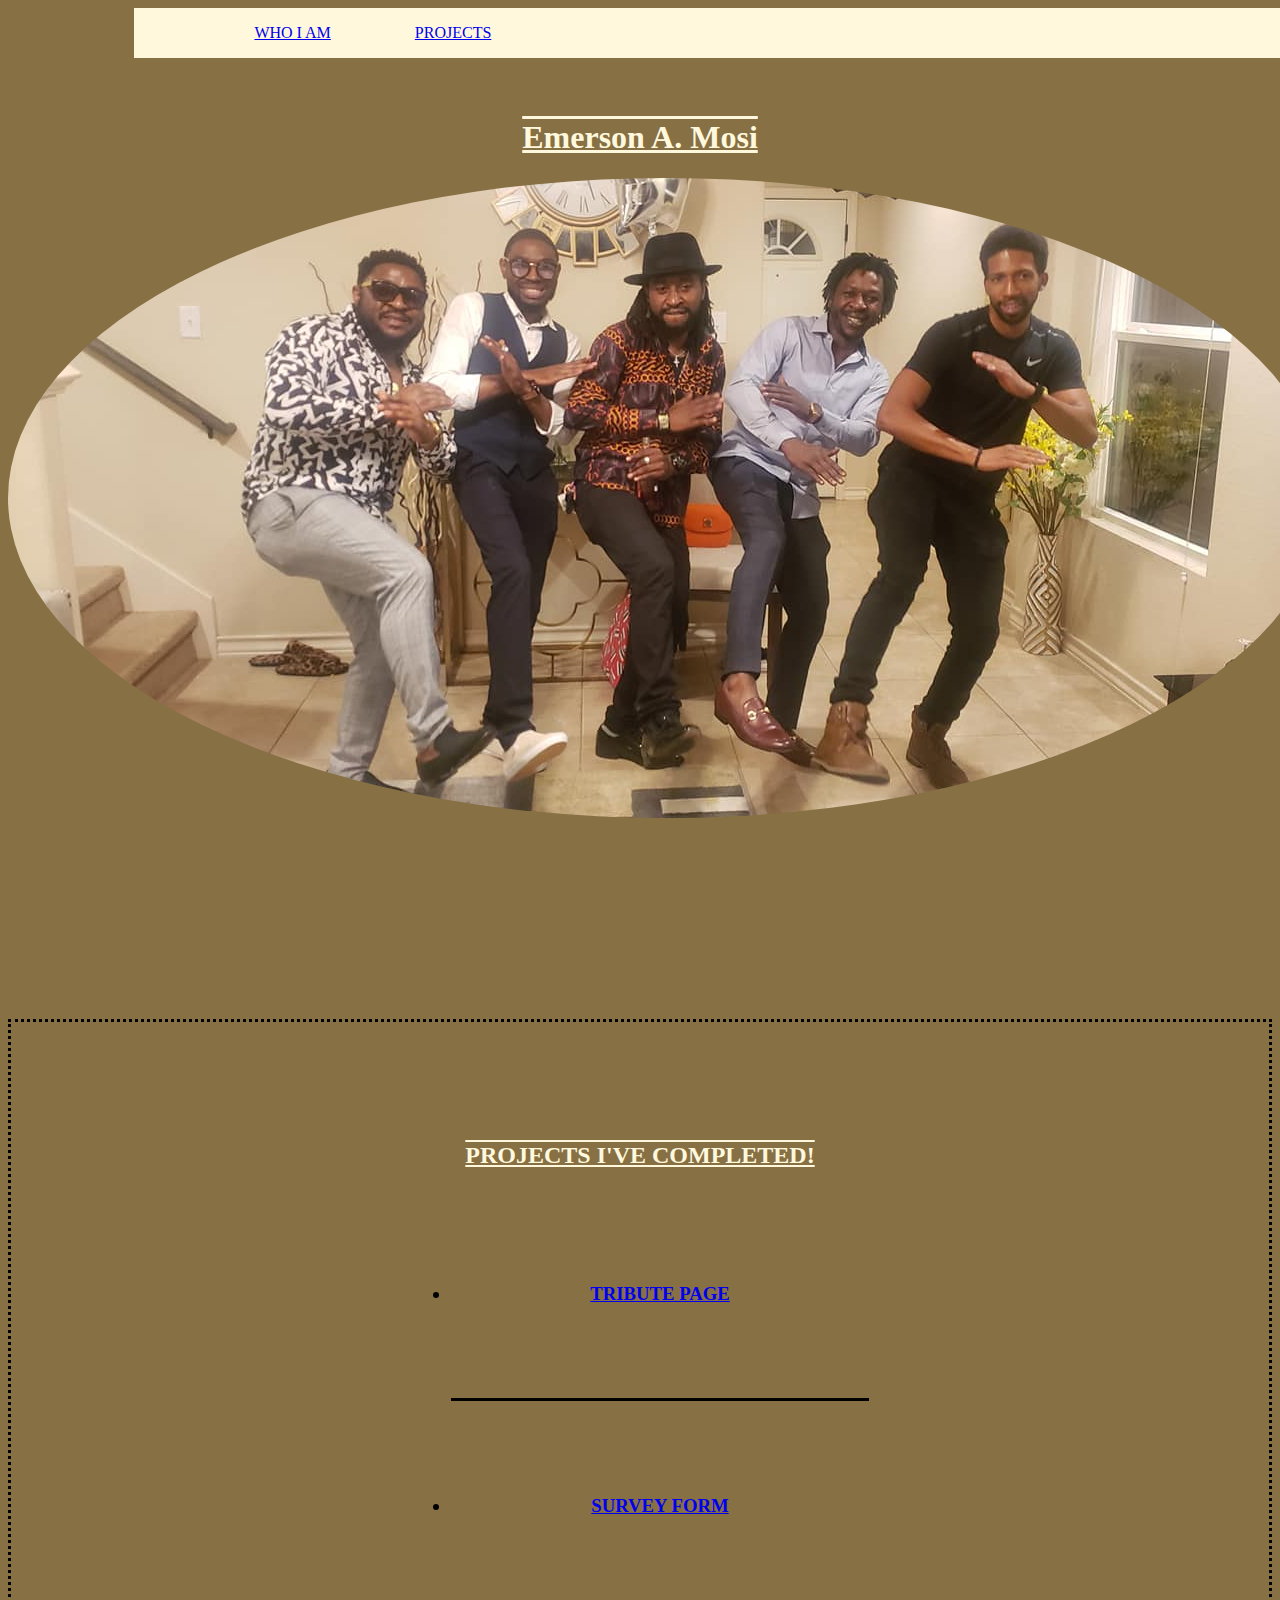
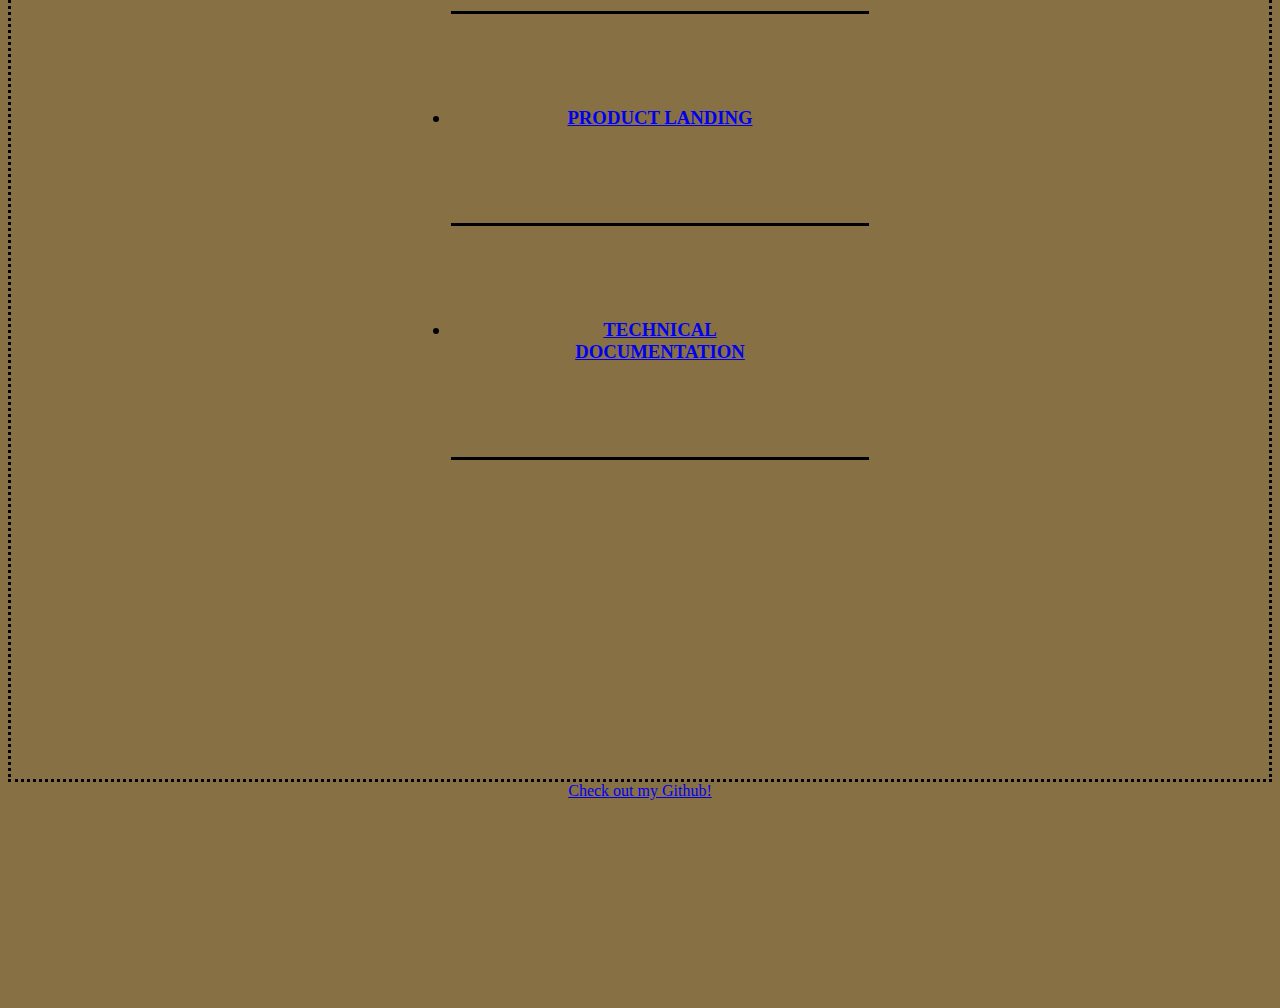
<file: Projects/ResponsiveWebDesign/PersonalPorfolio.html>
<!DOCTYPE html>
<html>
    <link rel="stylesheet" href="PersonalPf.css">
    <head> 
            <meta name="viewport" content="width=device-width, initial-scale=1.0">
    </head>
<body>
 <header>
        <div class="container">
        <nav id="navbar">
            <ul class="nav-list">
                <li>
                    <a href="#welcome-section">Who I am</a>
                </li>
                <li>
                    <a href="#projects">Projects</a>
                </li>
            
            </ul> 
        </nav>
    </div>
 </header>
 
     <div class="welcome">
        <main >
        <section id="welcome-section">
         
            <h1>Emerson A. Mosi</h1>

            <img src="personalpf.jpg" class="blackpanther">

        </section>
    </div>
      <section id="projects">
        <div class="project-tile">
          <h2>Projects I've Completed!</h2>
          <ul>
            <h3>
              <li><a href="https://emosison.github.io/WebDevClass/Projects/ResponsiveWebDesign/TributePage.html" target="_blank">Tribute Page</a></li>
              
             

            <li><a href="https://emosison.github.io/WebDevClass/Projects/ResponsiveWebDesign/SurveyForm.html" target="_blank">Survey Form
              </a></li>
    

            <li><a href="https://emosison.github.io/WebDevClass/Projects/ResponsiveWebDesign/ProductLandingPage.html" target="_blank">Product Landing
              </a></li>

            <li><a href="https://emosison.github.io/WebDevClass/Projects/ResponsiveWebDesign/TechnicalDoc.html" target="_blank"> Technical Documentation
              </a></li>
            </h3>
        </ul>

            </main>
          </div>

        <div class="github">

          <a href=" https://emosison.github.io/WebDevClass/
          " target="_blank" id="profile-link">Check out my Github!</a>

        </div>


      </section>



    </body>


<script src="https://cdn.freecodecamp.org/testable-projects-fcc/v1/bundle.js"></script>

</html>
</file>
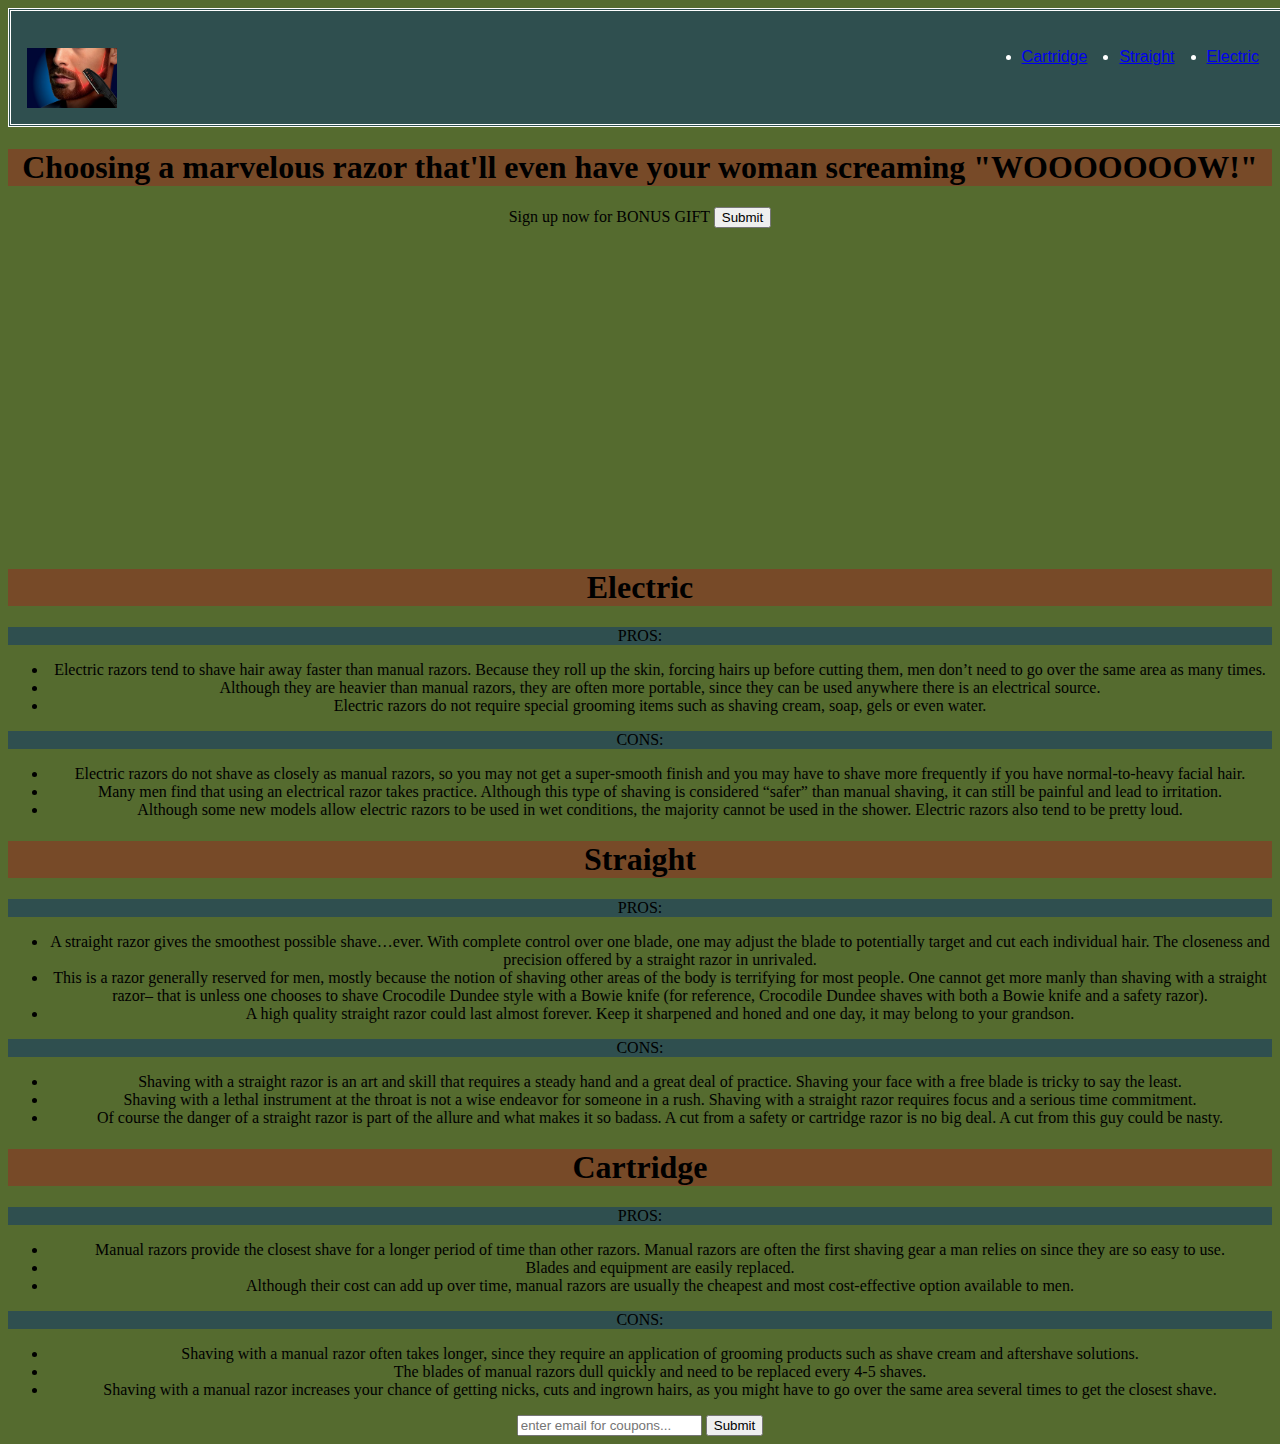
<file: Projects/ResponsiveWebDesign/ProductLandingPage.html>
<!DOCTYPE html>
<html- lang="en-us">

    <link rel="stylesheet" href="ProductLandingPage.css">
    <header id="header">
        <h1></h1>
    
        <meta name="viewport" content="width=device-width, initial-scale=1.0">

        <img id="header-img" src="razor2.jpg" alt="logo">
        <nav id="nav-bar">

            <li>
               <a class="nav-link" href="#Electric">Electric</a>
            </li>
            <li>
               <a class="nav-link" href="#Straight">Straight</a>
            </li>
            <li>
               <a class="nav-link" href="#Cartridge">Cartridge</a>
            </li>
           </nav>
       </header>

<body>

<div id="video-submition">
    <h1>Choosing a marvelous razor that'll even have your woman screaming "WOOOOOOOW!"</h1>

 <label for ="submit">Sign up now for BONUS GIFT</label>
<input button type="submit" id="submit" required><br>
</form>

<iframe id="video" width="560" height="315" src="https://www.youtube.com/embed/qzd0UBQO8fU" frameborder="0" allow="accelerometer; autoplay; encrypted-media; gyroscope; picture-in-picture" allowfullscreen></iframe>

 </div>

 <div>

    <h1 id="Electric">Electric</h1>
    <p class="pros">PROS: 
        <ul>
        <li>Electric razors tend to shave hair away faster than manual razors. Because they roll up the skin, forcing hairs up before cutting them, men don’t need to go over the same area as many times.</li>
       <li>Although they are heavier than manual razors, they are often more portable, since they can be used anywhere there is an electrical source.</li>
       <li>Electric razors do not require special grooming items such as shaving cream, soap, gels or even water.</li></ul>
    </p
    >
  <p class="cons">CONS:
    <ul>
    <li>Electric razors do not shave as closely as manual razors, so you may not get a super-smooth finish and you may have to shave more frequently if you have normal-to-heavy facial hair.</li>
    <li>Many men find that using an electrical razor takes practice. Although this type of shaving is considered “safer” than manual shaving, it can still be painful and lead to irritation.</li>
    <li>Although some new models allow electric razors to be used in wet conditions, the majority cannot be used in the shower. Electric razors also tend to be pretty loud.</li></ul>
    </p>
 </div>

 <div>
    <h1 id="Straight">Straight</h1>

    <p class="pros">PROS:
    <ul>
    <li>A straight razor gives the smoothest possible shave…ever. With complete control over one blade, one may adjust the blade to potentially target and cut each individual hair. The closeness and precision offered by a straight razor in unrivaled.</li>
    <li>This is a razor generally reserved for men, mostly because the notion of shaving other areas of the body is terrifying for most people. One cannot get more manly than shaving with a straight razor– that is unless one chooses to shave Crocodile Dundee style with a Bowie knife (for reference, Crocodile Dundee shaves with both a Bowie knife and a safety razor).</li>
    <li>A high quality straight razor could last almost forever. Keep it sharpened and honed and one day, it may belong to your grandson.</li></ul>
</p>
   
<p class="cons">CONS:
    <ul>
    <li>Shaving with a straight razor is an art and skill that requires a steady hand and a great deal of practice. Shaving your face with a free blade is tricky to say the least.</li>
    <li>Shaving with a lethal instrument at the throat is not a wise endeavor for someone in a rush. Shaving with a straight razor requires focus and a serious time commitment.</li>
    <li>Of course the danger of a straight razor is part of the allure and what makes it so badass. A cut from a safety or cartridge razor is no big deal. A cut from this guy could be nasty.</li></ul>
 </p>


 </div>


 <div>
    <h1 id="Cartridge">Cartridge</h1>
    <p class="pros">PROS:
        <ul>
        <li>Manual razors provide the closest shave for a longer period of time than other razors.
    Manual razors are often the first shaving gear a man relies on since they are so easy to use.</li>
        <li>Blades and equipment are easily replaced.</li>
        <li>Although their cost can add up over time, manual razors are usually the cheapest and most cost-effective option available to men.</li></ul>
    </p>
    
        <p class="cons">CONS:
        <ul>
        <li>Shaving with a manual razor often takes longer, since they require an application of grooming products such as shave cream and aftershave solutions.</li>
        <li>The blades of manual razors dull quickly and need to be replaced every 4-5 shaves.</li>
        <li>Shaving with a manual razor increases your chance of getting nicks, cuts and ingrown hairs, as you might have to go over the same area several times to get the closest shave.</li></ul>
    </p>



 </div>


</body>

<footer>
    <form id="form" action="https://www.freecodecamp.com/email-submit">
        <input type="email" id="email" name="email" placeholder="enter email for coupons..." required>
        <input type="submit" id="submit" placeholder="Submit"></input>
</footer>

     <script src="https://cdn.freecodecamp.org/testable-projects-fcc/v1/bundle.js"></script>

</html>
</file>
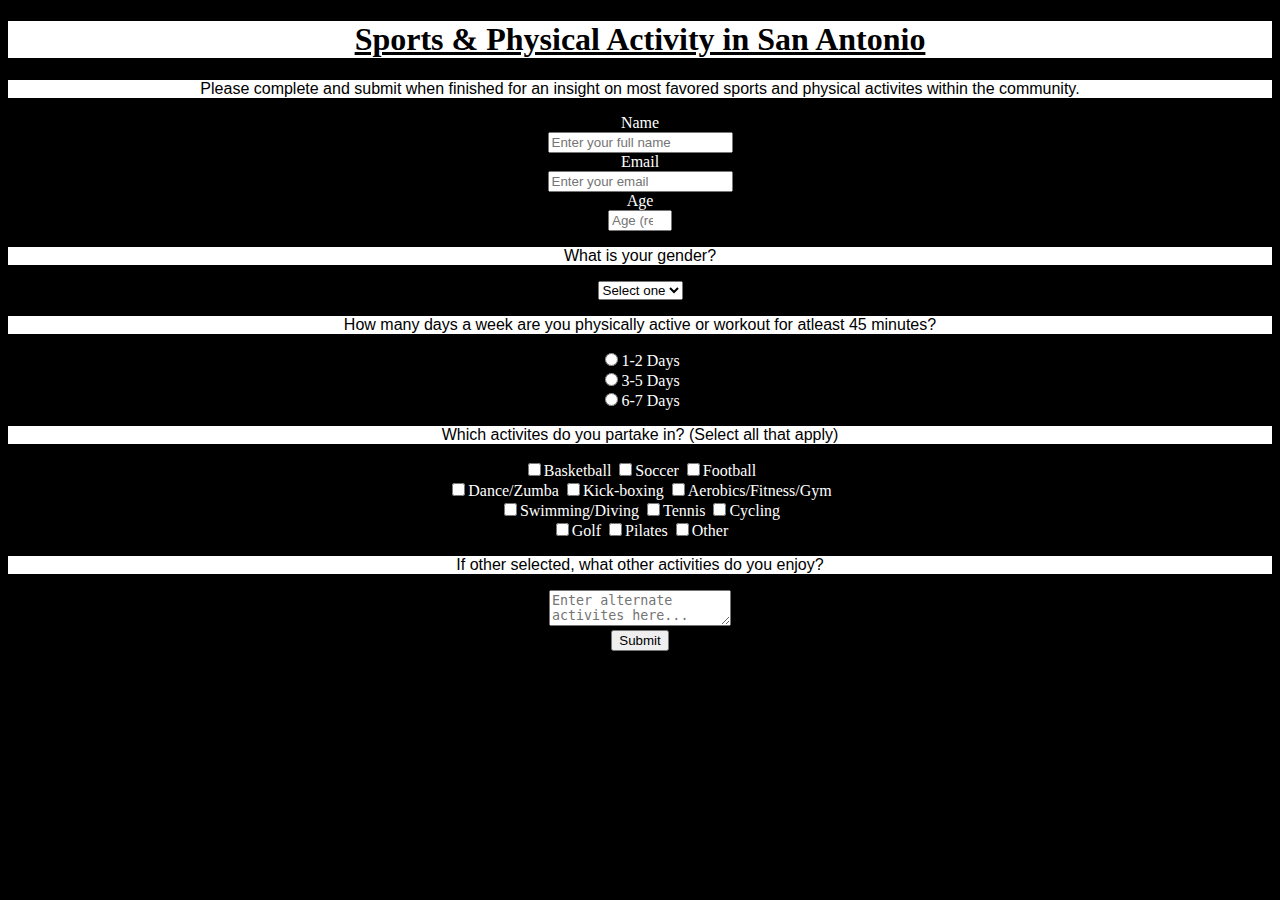
<file: Projects/ResponsiveWebDesign/SurveyForm.html>
<!DOCTYPE html>
<html lang="en-us">
<head>  
    <link rel="stylesheet" href="SurveyFormStyle.css">

</head>
<body>

    <h1 id="title">Sports & Physical Activity in San Antonio</h1>
    <p id="description" in p text> Please complete and submit when finished for an insight on most favored sports and physical activites within the community. 
        
    </p>
  <div>
<form id="survey-form" id="name">
<label id="name-label" for="name">Name</label><br>
<input type="text" id="name" placeholder="Enter your full name" required><br>


<label id="email-label" for="email">Email</label><br>
<input type="email" id="email" placeholder="Enter your email" required><br>


<label id="number-label" for="number">Age</label><br>
<input type="number" id="number" min="13" max="100" placeholder="Age (required)" required>

    <p>What is your gender?</p>
<select id="dropdown" name="gender" required>
    <option disabled selected value>Select one</option>
    <option value="Male">Male</option>
    <option value="Female">Female</option>
</div>
<br>
</select>
<div>
<p id="hours">How many days a week are you physically active or workout for atleast 45 minutes?</p>
 <label>
     <input name="hours" value="1-2days" type="radio">1-2 Days <br>
     <input name="hours" value="3-5ays" type="radio">3-5 Days <br>
     <input name="hours" value="6-7days" type="radio">6-7 Days
 </label>
</div>

<div>
<p id="sports-select">Which activites do you partake in? (Select all that apply)</p>
<label>
    <input name="activities" value="Basketball" type="checkbox">Basketball
    <input name="activities" value="Soccer" type="checkbox">Soccer
    <input name="activities" value="Football" type="checkbox">Football<br>
    <input name="activities" value="Dance/Zumba" type="checkbox">Dance/Zumba
    <input name="activities" value="Kick-boxing" type="checkbox">Kick-boxing
    <input name="activities" value="Aerobics/Fitness/Gym" type="checkbox">Aerobics/Fitness/Gym<br>
    <input name="activities" value="Swimming/Diving" type="checkbox">Swimming/Diving
    <input name="activities" value="Tennis" type="checkbox">Tennis
    <input name="activities" value="Cycling" type="checkbox">Cycling<br>
    <input name="activities" value="Golf" type="checkbox">Golf
    <input name="activities" value="Pilates" type="checkbox">Pilates
    <input name="activities" value="Other" type="checkbox">Other
</label>
</div>

<div>
<p id=other>If other selected, what other activities do you enjoy?</p>
<textarea name="other" placeholder="Enter alternate activites here..."></textarea>


</div>

<div>
<button type="submit" id="submit">Submit


</div>


    

</form>

</body>

        <script src="https://cdn.freecodecamp.org/testable-projects-fcc/v1/bundle.js"></script>

</html>
</file>
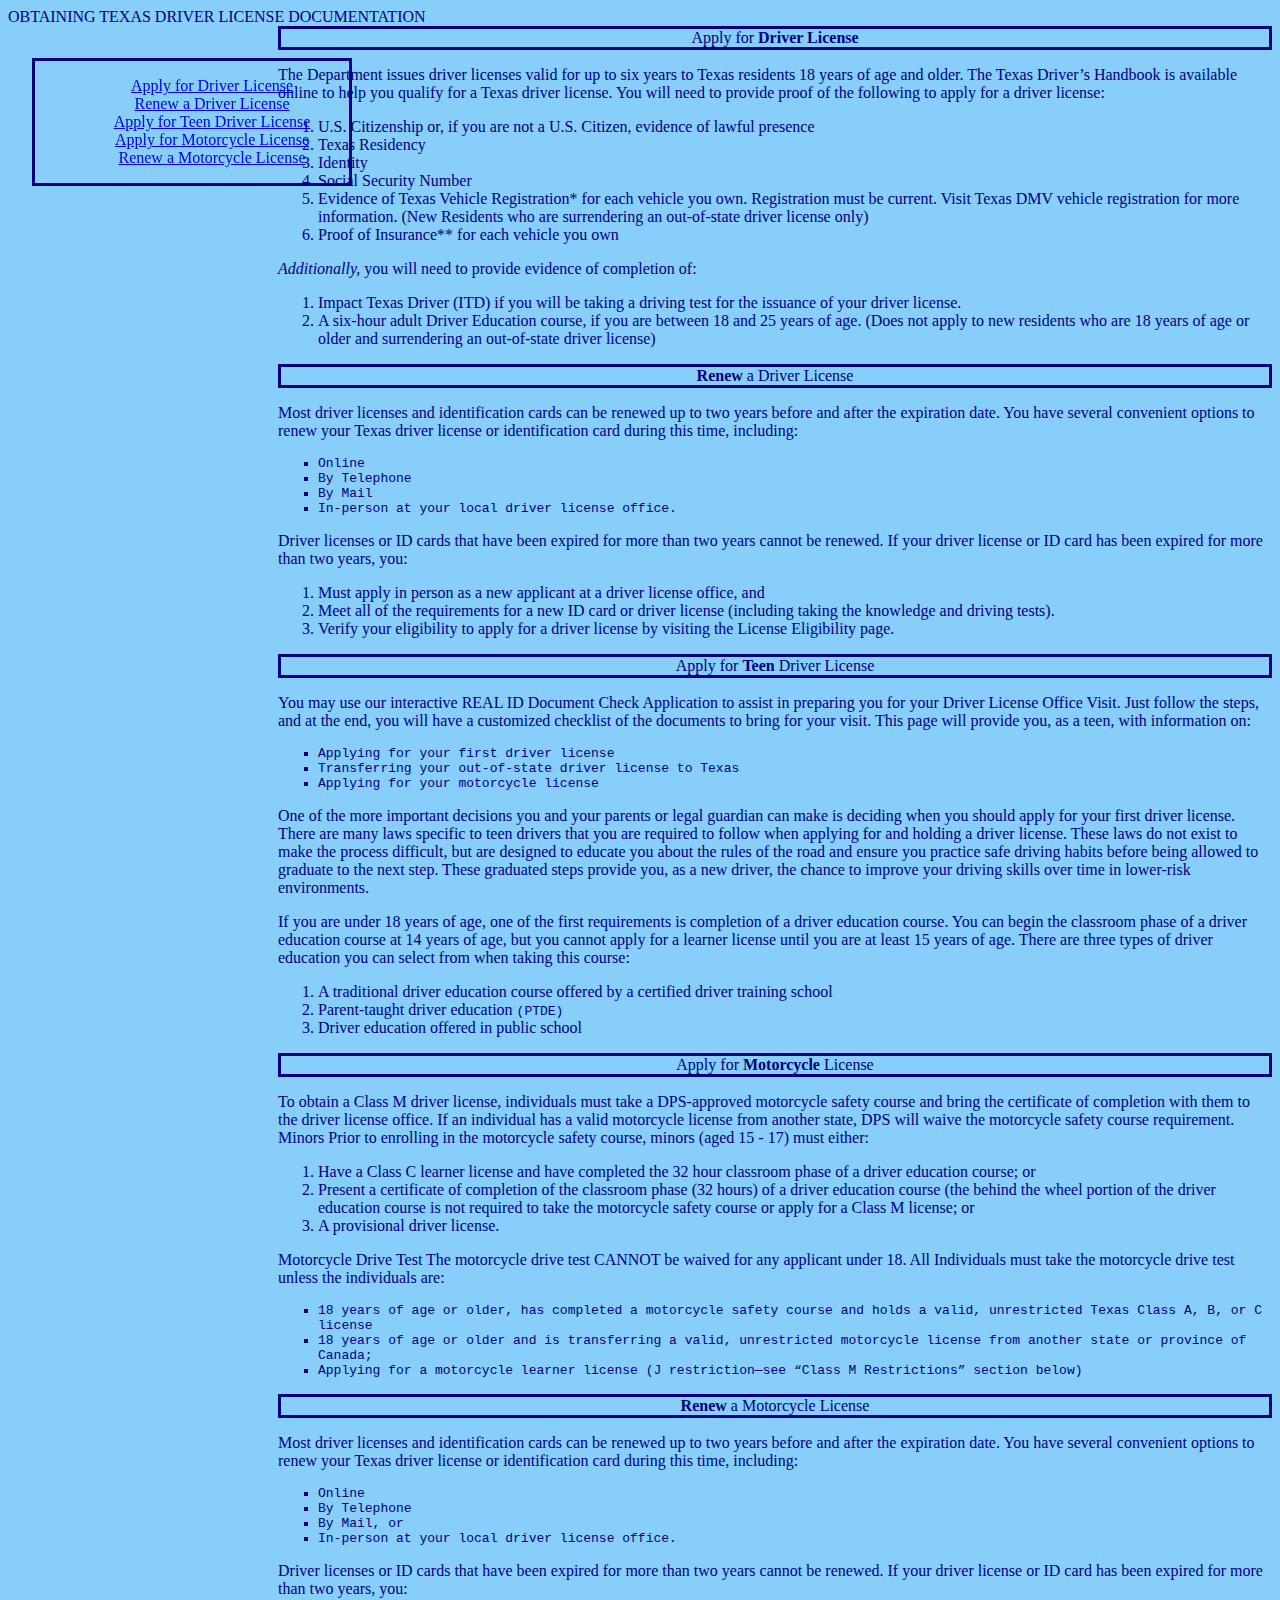
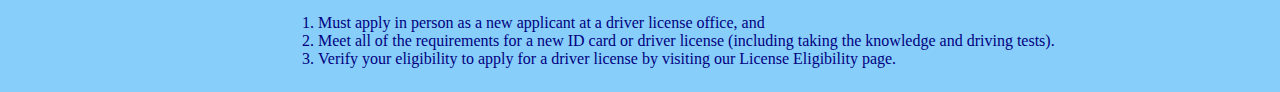
<file: Projects/ResponsiveWebDesign/TechnicalDoc.html>
<!DOCTYPE html>
<html="lang-us">
    <link rel="stylesheet" href="TechnicalDoc.css">
    <head>
        <meta name="viewport" content="width=device-width, initial-scale=1.0" >
        OBTAINING TEXAS DRIVER LICENSE DOCUMENTATION
    </head>

    <body>
 <div id="floatingnavbar">      
<nav id="navbar">
<header>
 <ul style="list-style-type: none;">
    <li>
        <a class="nav-link" href="#Apply_for_Driver_License">Apply for Driver License</a>
    </li>
    <li>
        <a class="nav-link" href="#Renew_a_Driver_License">Renew a Driver License</a>
    </li>
    <li>
        <a class="nav-link" href="#Apply_for_Teen_Driver_License">Apply for Teen Driver License</a>
    </li>
    <li>
        <a class="nav-link" href="#Apply_for_Motorcycle_License">Apply for Motorcycle License</a>
    </li>
    <li>
        <a class="nav-link" href="#Renew_a_Motorcycle_License">Renew a Motorcycle License</a>
    </li>
   </ul>
</nav>
</header>
</div>

<div class="main-body">
<main id="main-doc">
    <section class="main-section" id="Apply_for_Driver_License" >
        <header>Apply for <strong>Driver License</strong></header>
        <p>The Department issues driver licenses valid for up to six years to Texas residents 18 years of age and older. The Texas Driver’s Handbook is available online to help you qualify for a Texas driver license. You will need to provide proof of the following to apply for a driver license:
         
        <ol>
           <li> U.S. Citizenship or, if you are not a U.S. Citizen, evidence of lawful presence</li>
            <li>Texas Residency</li>
            <li>Identity</li>
            <li>Social Security Number</li>
            <li>Evidence of Texas Vehicle Registration* for each vehicle you own. Registration must be current. Visit Texas DMV vehicle registration for more information. (New Residents who are surrendering an out-of-state driver license only)</li>
            <li>Proof of Insurance** for each vehicle you own</li>
        </ol>
    

</p> 
<p>
        <em>Additionally,</em> you will need to provide evidence of completion of:
    <ol>
        <li>Impact Texas Driver (ITD) if you will be taking a driving test for the issuance of your driver license. </li>
        <li>A six-hour adult Driver Education course, if you are between 18 and 25 years of age.  (Does not apply to new residents who are 18 years of age or older and surrendering an out-of-state driver license)</li>
    </p>

    </section>
    <section class="main-section" id="Renew_a_Driver_License">
        <header><strong>Renew</strong> a Driver License</header>
        <p>
            Most driver licenses and identification cards can be renewed up to two years before and after the expiration date. You have several convenient options to renew your Texas driver license or identification card during this time, including:
            <code><ul>
            <li>Online</li>
            <li>By Telephone</li>
            <li>By Mail </li>
            <li>In-person at your local driver license office.</li></code>  
</ul>

 </p>
 <p>
 Driver licenses or ID cards that have been expired for more than two years cannot be renewed. If your driver license or ID card has been expired for more than two years, you:   
    <ol>
<li> Must apply in person as a new applicant at a driver license office, and</li>
 <li>Meet all of the requirements for a new ID card or driver license (including taking the knowledge and driving tests).</li>
 <li>Verify your eligibility to apply for a driver license by visiting the License Eligibility page.</li>
 </ol>
 
        </p>
    </section>
    <section class="main-section" id="Apply_for_Teen_Driver_License">
        <header>Apply for <strong>Teen</strong> Driver License</header>

        <p>
            You may use our interactive REAL ID Document Check Application to assist in preparing you for your Driver License Office Visit. Just follow the steps, and at the end, you will have a customized checklist of the documents to bring for your visit.

            This page will provide you, as a teen, with information on:
        <code><ul>
                <li>Applying for your first driver license</li>
                <li>Transferring your out-of-state driver license to Texas</li>
                <li>Applying for your motorcycle license</li>
            </ul></code>  
            One of the more important decisions you and your parents or legal guardian can make is deciding when you should apply for your first driver license.  There are many laws specific to teen drivers that you are required to follow when applying for and holding a driver license.  These laws do not exist to make the process difficult, but are designed to educate you about the rules of the road and ensure you practice safe driving habits before being allowed to graduate to the next step.  These graduated steps provide you, as a new driver, the chance to improve your driving skills over time in lower-risk environments. 

        </p>
        <p>
            If you are under 18 years of age, one of the first requirements is completion of a driver education course.  You can begin the classroom phase of a driver education course at 14 years of age, but you cannot apply for a learner license until you are at least 15 years of age.  There are three types of driver education you can select from when taking this course:
            <ol>
                <li>A traditional driver education course offered by a certified driver training school</li>
            <li>Parent-taught driver education <code>(PTDE)</code></li>
            <li>Driver education offered in public school</li>
            </ol>

        </p>
    </section>
    <section class="main-section" id="Apply_for_Motorcycle_License">
        <header>Apply for <strong>Motorcycle</strong> License</header>

        <p>
            To obtain a Class M driver license, individuals must take a DPS-approved motorcycle safety course and bring the certificate of completion with them to the driver license office. If an individual has a valid motorcycle license from another state, DPS will waive the motorcycle safety course requirement.

Minors
Prior to enrolling in the motorcycle safety course, minors (aged 15 - 17) must either:
            <ol>
                <li>Have a Class C learner license and have completed the 32 hour classroom phase of a driver education course; or</li>
                <li>Present a certificate of completion of the classroom phase (32 hours) of a driver education course (the behind the wheel portion of the driver education course is not required to take the motorcycle safety course or apply for a Class M license; or</li>
                <li>A provisional driver license.</li>
            </ol>

    <p>
        Motorcycle Drive Test
The motorcycle drive test CANNOT be waived for any applicant under 18.  All Individuals must take the motorcycle drive test unless the individuals are:
    <code><ul>
            <li>18 years of age or older, has completed a motorcycle safety course and holds a valid, unrestricted Texas Class A, B, or C license</li>
            <li>18 years of age or older and is transferring a valid, unrestricted motorcycle license from another state or province of Canada;</li>
            <li>Applying for a motorcycle learner license (J restriction—see “Class M Restrictions” section below)</li></code>  

        </ul>
    </p>

    </section>
    <section class="main-section" id="Renew_a_Motorcycle_License">
        <header><strong>Renew</strong> a Motorcycle License</header>

        <p>
            Most driver licenses and identification cards can be renewed up to two years before and after the expiration date. You have several convenient options to renew your Texas driver license or identification card during this time, including:
            <code><ul>
                <li>Online</li>
                <li>By Telephone</li>
                <li>By Mail, or</li>
                <li>In-person at your local driver license office.</li>
            </ul></code>  
        </p>

        <p>
            Driver licenses or ID cards that have been expired for more than two years cannot be renewed. If your driver license or ID card has been expired for more than two years, you:  
            <ol> 
            <li>Must apply in person as a new applicant at a driver license office, and</li>
            <li>Meet all of the requirements for a new ID card or driver license (including taking the knowledge and driving tests).</li>
            <li>Verify your eligibility to apply for a driver license by visiting our License Eligibility page.</li>
        </ol>

        </p>
    </section>
</div>
    
</body>

</main>




<script src="https://cdn.freecodecamp.org/testable-projects-fcc/v1/bundle.js"></script>

</html>
</file>
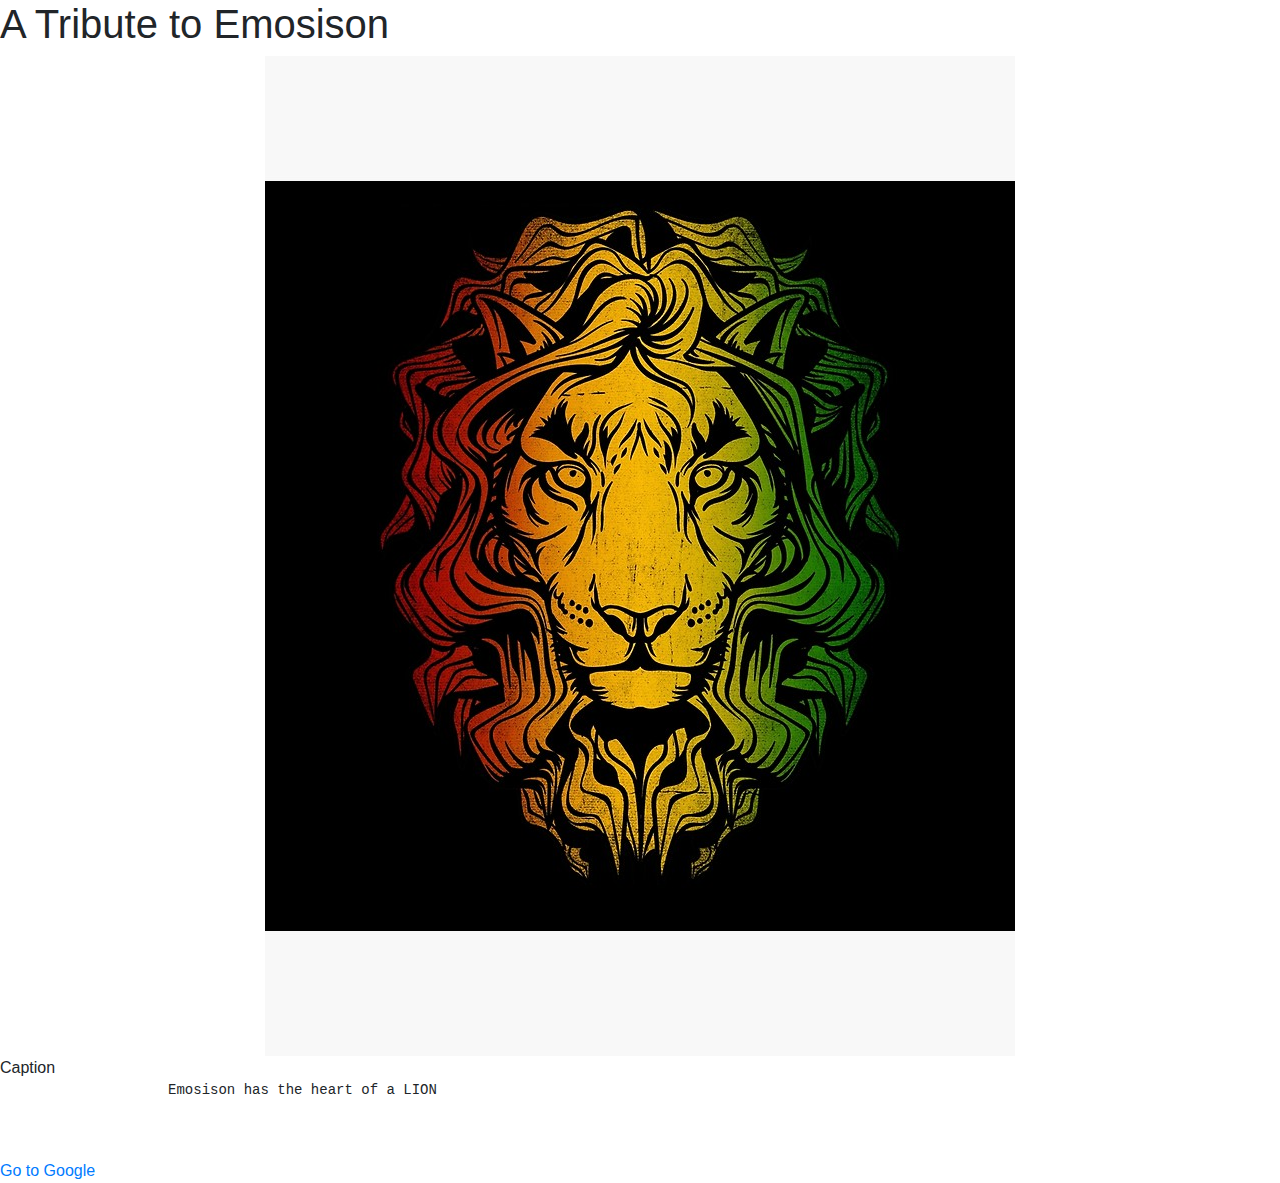
<file: Projects/ResponsiveWebDesign/TributePage.html>
<DOCTYPE HTML>
<html lang="en-us">
<head>
    <title>Tribute to Emosison</title>
    <link rel="stylesheet" href="https://stackpath.bootstrapcdn.com/bootstrap/4.3.1/css/bootstrap.min.css" integrity="sha384-ggOyR0iXCbMQv3Xipma34MD+dH/1fQ784/j6cY/iJTQUOhcWr7x9JvoRxT2MZw1T" crossorigin="anonymous">   

</head>
<body>
    <div id="main">
        <h1 id="title">A Tribute to Emosison </h1>
            <div id="img-div">
                <!--add img later 03/18-->
                <img id="image" class="img-responsive" src="rastaraggae.jpg" style="max-width: 100%; margin: auto; display: block; " > 
                <div id="img-caption">Caption</div>

            </div>
            <div id="tribute-info">
                <pre>
                    Emosison has the heart of a LION
                    <!--ENTER TEXT/MAKE PAGE LOOK FULL-->
                </pre>
            </div>

        <a href="http://google.com" target="_blank" 
        id="tribute-link">Go to Google </a>
            

    </div>
  </body>

          <script src="https://cdn.freecodecamp.org/testable-projects-fcc/v1/bundle.js"></script>

</html>
</file>
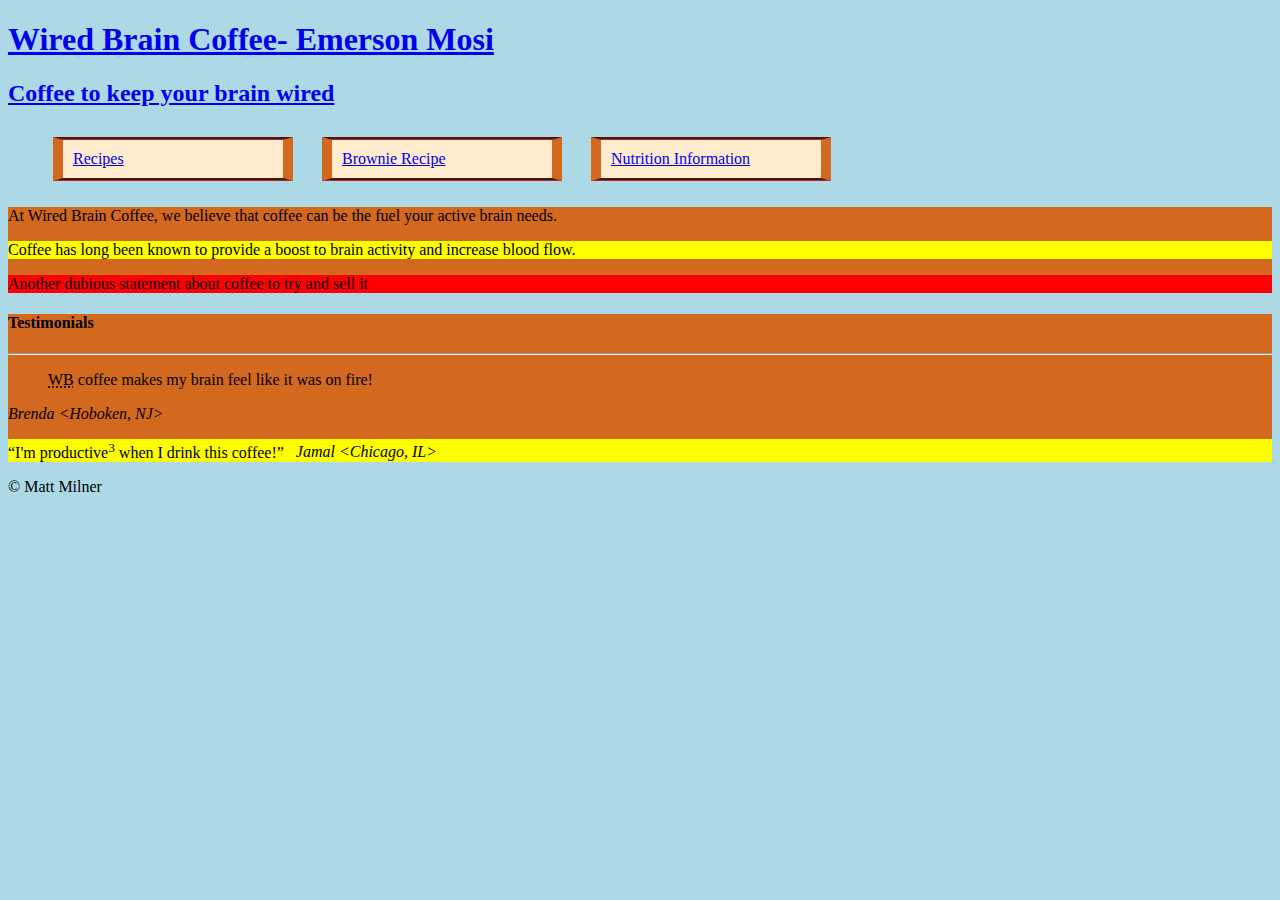
<file: m6/m6/begin/default.html>
<!DOCTYPE html>
<html lang="en">
<head>
    <meta charset="UTF-8">
    <meta name="viewport" content="width=device-width, initial-scale=1.0">
    <meta http-equiv="X-UA-Compatible" content="ie=edge">
    <title>Wired Brain Coffee</title>
    <link rel="stylesheet" href="style.css">
</head>
<body>
    
    <header>
        <a href="https://pluralsight.com/" target="_blank" rel="noreferrer noopener">
            <h1>Wired Brain Coffee- Emerson Mosi</h1>
            <h2>Coffee to keep your brain wired</h2>
        </a>
        <nav>
            <ul>
                <li><a href="./content/recipes.html">Recipes</a></li>
                <li><a href="./content/recipes.html#brownies">Brownie Recipe</a></li>
                <li><a href="./content/nutrition.html">Nutrition Information</a></li>
            </ul>
        </nav>
    </header>
    <article title="Wired Brain Coffee" >

   
    <section id="main">
     At Wired Brain Coffee, we believe that coffee can be the fuel your active brain needs.

        <p class="paragraph1"> Coffee has long been known to provide a boost to brain activity and increase blood flow. </p>
        <p class="paragraph2"
        >Another dubious statement about coffee to try and sell it</p>
       
    </section>

    <section id="testimonials" >
        <h4>Testimonials</h4>
        <hr />
        <blockquote cite="http://www.wiredbraincoffee.com/testimonials/test1.html"><abbr title="Wired Brain">WB</abbr> coffee makes my brain feel like it was on fire!</blockquote>
        <cite>Brenda &lt;Hoboken, NJ&gt;</cite>
        
        <p class="paragraph1">
            <q>I'm productive<sup>3</sup> when I drink this coffee!</q>
            &nbsp; <!--<br />-->
            <cite>Jamal &lt;Chicago, IL&gt;</cite>
        </p>

    </section>
    </article>
    <footer>
        &copy; Matt Milner
    </footer>
</body>
</html>
</file>
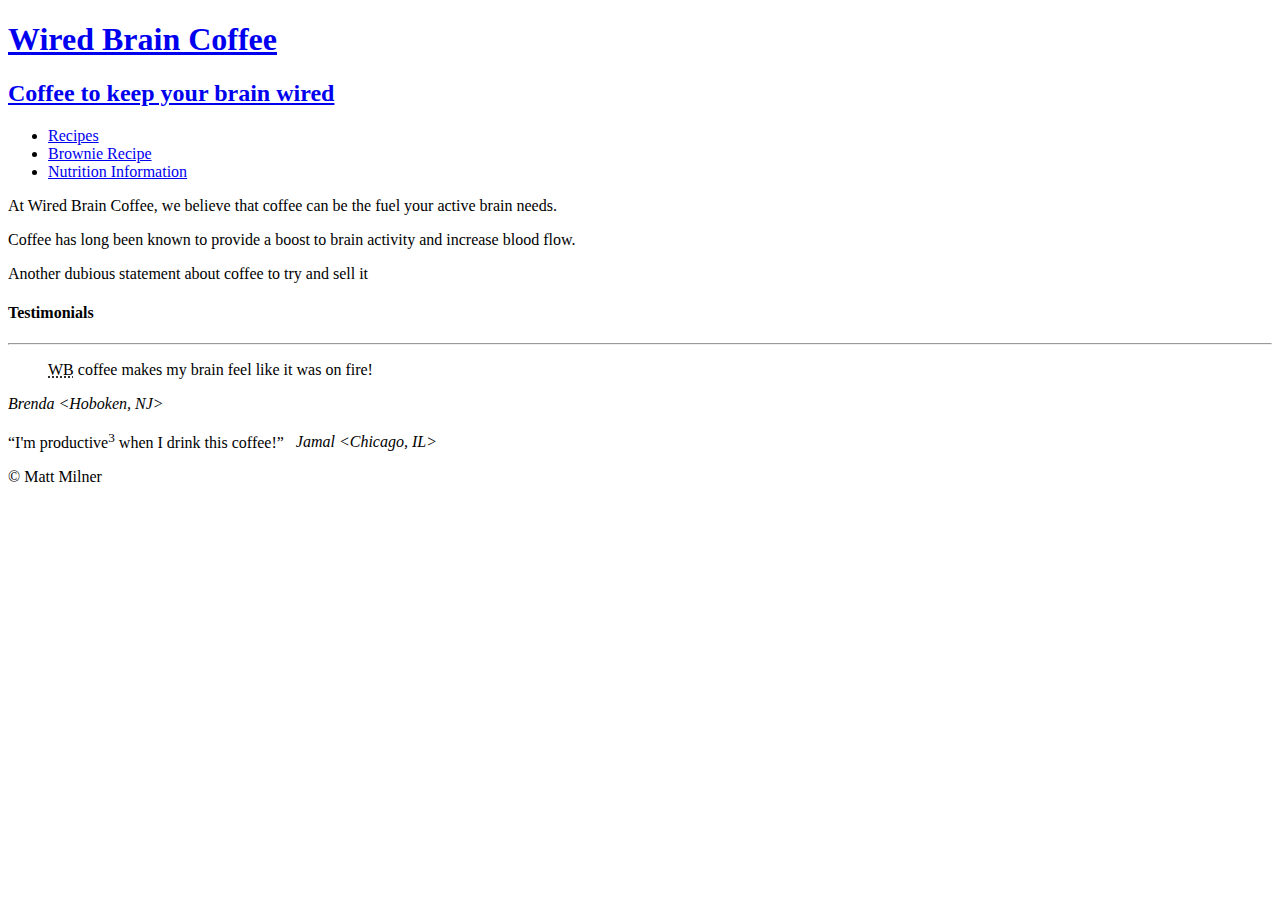
<file: m6/m6/end/default.html>
<!DOCTYPE html>
<html lang="en">
<head>
    <meta charset="UTF-8">
    <meta name="viewport" content="width=device-width, initial-scale=1.0">
    <meta http-equiv="X-UA-Compatible" content="ie=edge">
    <title>Wired Brain Coffee</title>
</head>
<body>
    
    <header>
        <a href="https://pluralsight.com/" target="_blank" rel="noreferrer noopener">
            <h1>Wired Brain Coffee</h1>
            <h2>Coffee to keep your brain wired</h2>
        </a>
        <nav>
            <ul>
                <li><a href="./content/recipes.html">Recipes</a></li>
                <li><a href="./content/recipes.html#brownies">Brownie Recipe</a></li>
                <li><a href="./content/nutrition.html">Nutrition Information</a></li>
            </ul>
        </nav>
    </header>
    <article title="Wired Brain Coffee">

   
    <section id="main">
        At Wired Brain Coffee, we believe that coffee can be the fuel your active brain needs.

        <p>Coffee has long been known to provide a boost to brain activity and increase blood flow. </p>
        <p>Another dubious statement about coffee to try and sell it</p>
       
    </section>

    <section id="testimonials">
        <h4>Testimonials</h4>
        <hr />
        <blockquote cite="http://www.wiredbraincoffee.com/testimonials/test1.html"><abbr title="Wired Brain">WB</abbr> coffee makes my brain feel like it was on fire!</blockquote>
        <cite>Brenda &lt;Hoboken, NJ&gt;</cite>
        
        <p>
            <q>I'm productive<sup>3</sup> when I drink this coffee!</q>
            &nbsp; <!--<br />-->
            <cite>Jamal &lt;Chicago, IL&gt;</cite>
        </p>

    </section>
    </article>
    <footer>
        &copy; Matt Milner
    </footer>
</body>
</html>
</file>
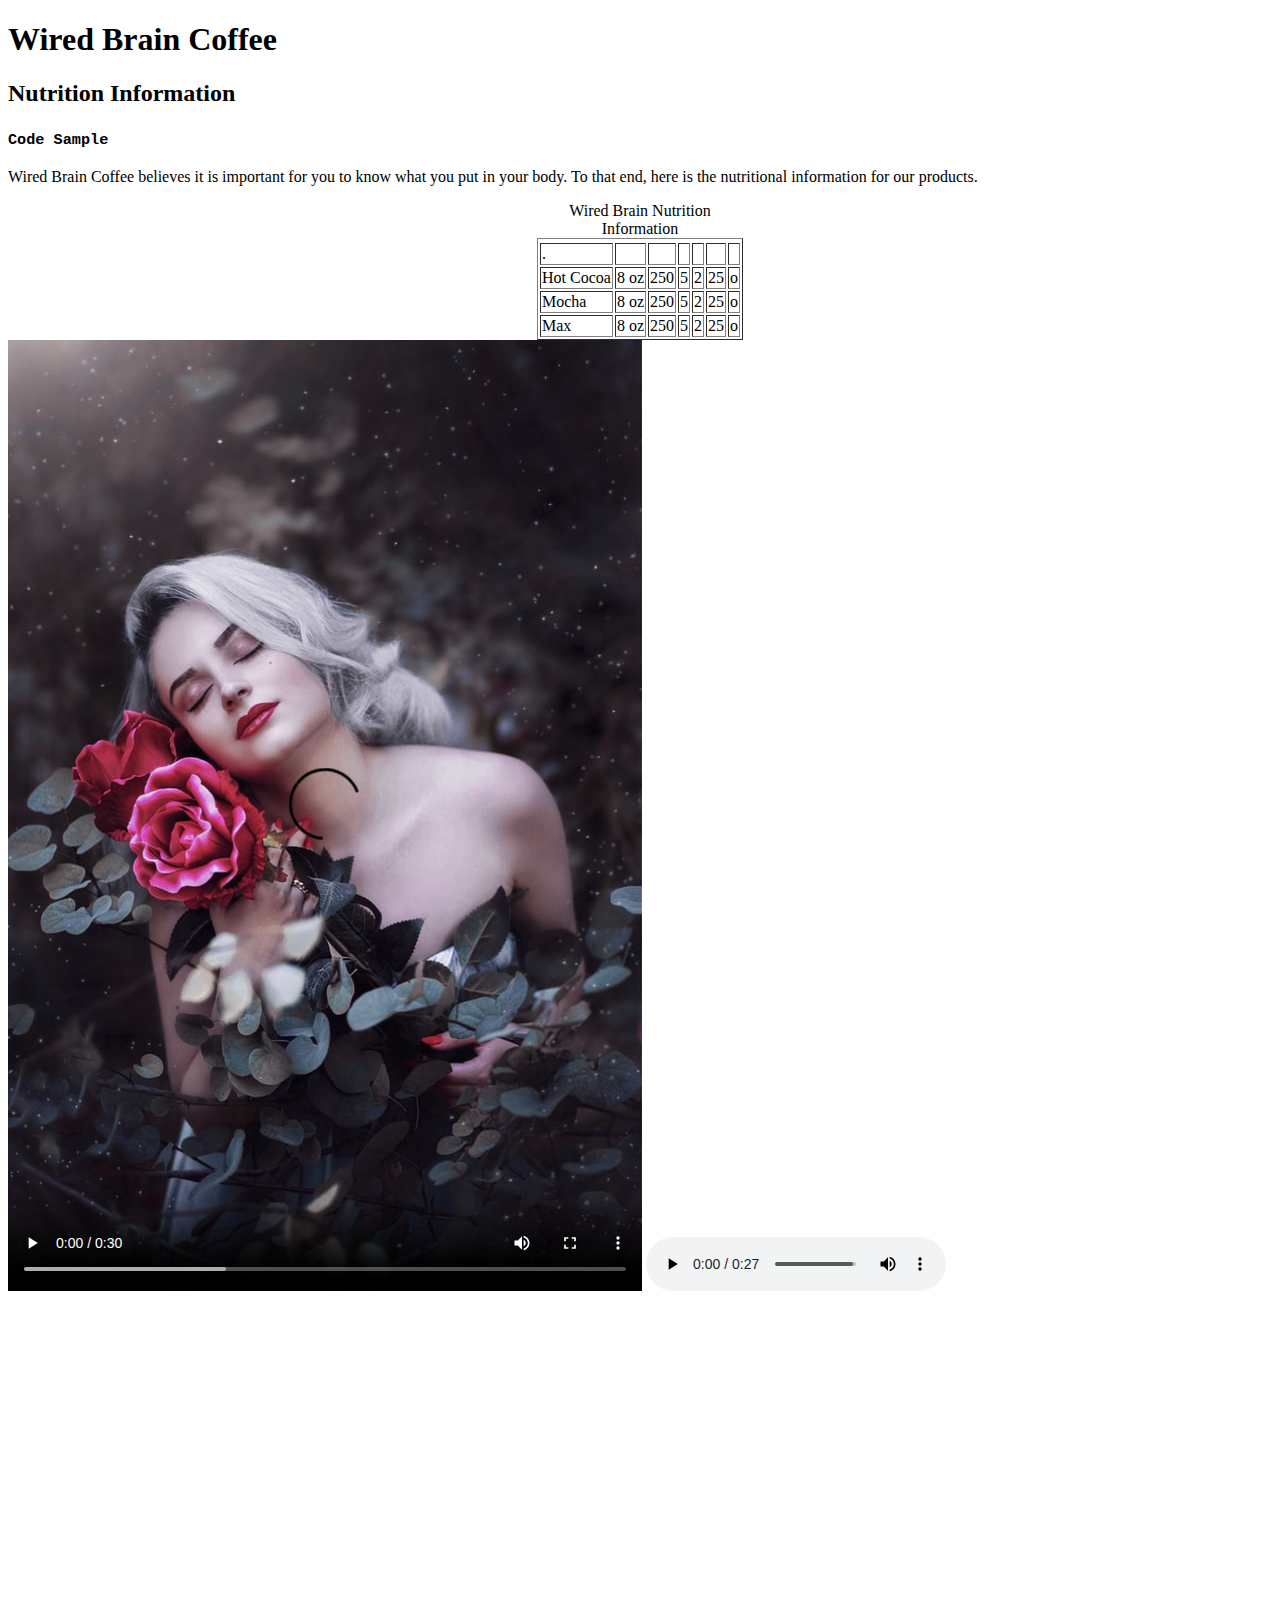
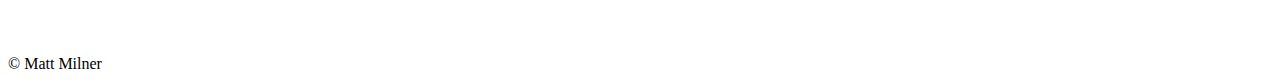
<file: m6/m6/begin/content/nutrition.html>
<!DOCTYPE html>
<html lang="en">

<head>
    <meta charset="UTF-8">
    <meta name="viewport" content="width=device-width, initial-scale=1.0">
    <meta http-equiv="X-UA-Compatible" content="ie=edge">
    <title>Wired Brain Coffee - Nutrition Information</title>
</head>

<body>

    <header>
        <h1>Wired Brain Coffee</h1>
        <h2>Nutrition Information</h2>
    </header>
    
    <h3>
        <code>
            Code Sample
        
        </code>
    </h3>

    

    <section id="nutrition">
        <p>
            Wired Brain Coffee believes it is important for you to know what you put in your body.
            To that end, here is the nutritional information for our products.
        </p>
        <table border="1" align="center">
            <caption>Wired Brain Nutrition Information</caption>
            <thead>
                <tr>
                    
                   

        <tbody>
                <tr>

                <td>.</td>
                <td></td>
                <td></td>
                <td></td>
                <td></td>
                <td></td>
                <td></td>
            </tr>
                
            
<!--  -->
                <tr>

                <td>Hot Cocoa   </td>
                <td>8 oz   </td>
                <td>250   </td>
                <td>5   </td>
                <td> 2  </td>
                <td>25   </td>
                <td> o </td>
                </tr>
                <tr>

                    <td> Mocha</td> </td>
                    <td>8 oz   </td>
                    <td>250   </td>
                    <td>5   </td>
                    <td> 2  </td>
                    <td>25   </td>
                    <td> o </td>
                    </tr>
                    <tr>

                        <td>Max  </td>
                        <td>8 oz   </td>
                        <td>250   </td>
                        <td>5   </td>
                        <td> 2  </td>
                        <td>25   </td>
                        <td> o </td>
                        </tr>
                        
            </tbody>
            <tfoot>

            </tfoot>
        </table>
        <video controls poster='photo-1570745195749-742069ccc1b8.jpg'>
            <source src='file_example_MP4_640_3MG.mp4'>
        </video>

        <audio controls>
            <source src="file_example_MP3_1MG.mp3">
        </audio>
        <h2> <iframe width="560" height="315" src="https://www.youtube.com/embed/QRaaMV9F5As" frameborder="0" allow="accelerometer; autoplay; encrypted-media; gyroscope; picture-in-picture" allowfullscreen></iframe>  </h2>

    </section>
    

    <footer>
        &copy; Matt Milner
    </footer>
</body>

</html>
</file>
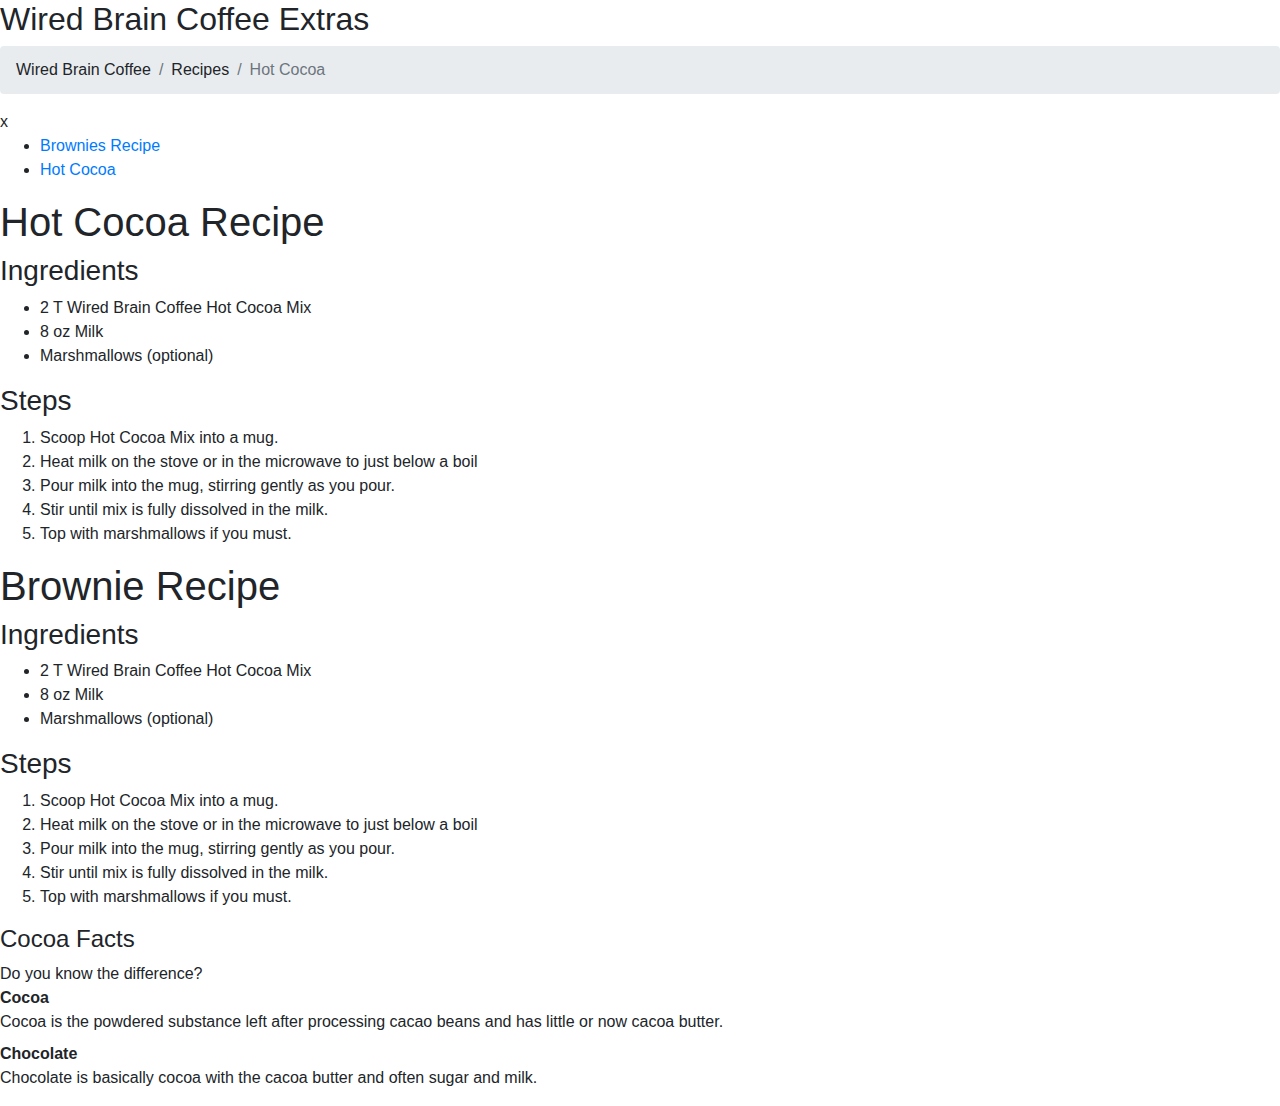
<file: m6/m6/begin/content/recipes.html>
<!DOCTYPE html>
<html lang="en">
<head>
    <meta charset="UTF-8">
    <meta name="viewport" content="width=device-width, initial-scale=1.0">
    <meta http-equiv="X-UA-Compatible" content="ie=edge">
    <title>Hot Cocoa Recipe</title>
    <link rel="stylesheet" href="https://stackpath.bootstrapcdn.com/bootstrap/4.3.1/css/bootstrap.min.css">

</head>
<body>
    <header>
        <h2>Wired Brain Coffee Extras</h2>
        <ol class="breadcrumb">
            <li class="breadcrumb-item">Wired Brain Coffee</li>
            <li class="breadcrumb-item">Recipes</li>
            <li class="breadcrumb-item active">Hot Cocoa</li>
        </ol>

       x <nav>
                <ul>
                    <li><a href="#brownies">Brownies Recipe</a></li>
                    <li><a href="#cocoa">Hot Cocoa</a></li>
                </ul>
            </nav>
    </header>
    
        <a name="cocoa"></a>
        <h1>Hot Cocoa Recipe</h1>

        <h3>Ingredients</h3>
            <ul>
                <li>2 T Wired Brain Coffee Hot Cocoa Mix</li>
                <li>8 oz Milk</li>
                <li>Marshmallows (optional)</li>
            </ul>
        <h3>Steps</h3>
            <ol>
                <li>Scoop Hot Cocoa Mix into a mug.</li>
                <li>Heat milk on the stove or in the microwave to just below a boil</li>
                <li>Pour milk into the mug, stirring gently as you pour.</li>
                <li>Stir until mix is fully dissolved in the milk.</li>
                <li>Top with marshmallows if you must.</li>
            </ol>
   
            <div id="brownies">
                    <h1>Brownie Recipe</h1>

                    <h3>Ingredients</h3>
                        <ul>
                            <li>2 T Wired Brain Coffee Hot Cocoa Mix</li>
                            <li>8 oz Milk</li>
                            <li>Marshmallows (optional)</li>
                        </ul>
                    <h3>Steps</h3>
                        <ol>
                            <li>Scoop Hot Cocoa Mix into a mug.</li>
                            <li>Heat milk on the stove or in the microwave to just below a boil</li>
                            <li>Pour milk into the mug, stirring gently as you pour.</li>
                            <li>Stir until mix is fully dissolved in the milk.</li>
                            <li>Top with marshmallows if you must.</li>
                        </ol>
            </div>

    <section title="Interesting Cocoa Facts">
        <h4>Cocoa Facts</h4>
        <span>Do you know the difference?</span>

        <dl>
            <dt>Cocoa</dt>
            <dd>Cocoa is the powdered substance left after processing cacao beans and has little or now cacoa  butter.</dd>
            
            <dt>Chocolate</dt>
            <dd>Chocolate is basically cocoa with the cacoa butter and often sugar and milk.</dd>
        </dl>

    </section>
</body>
</html>
</file>
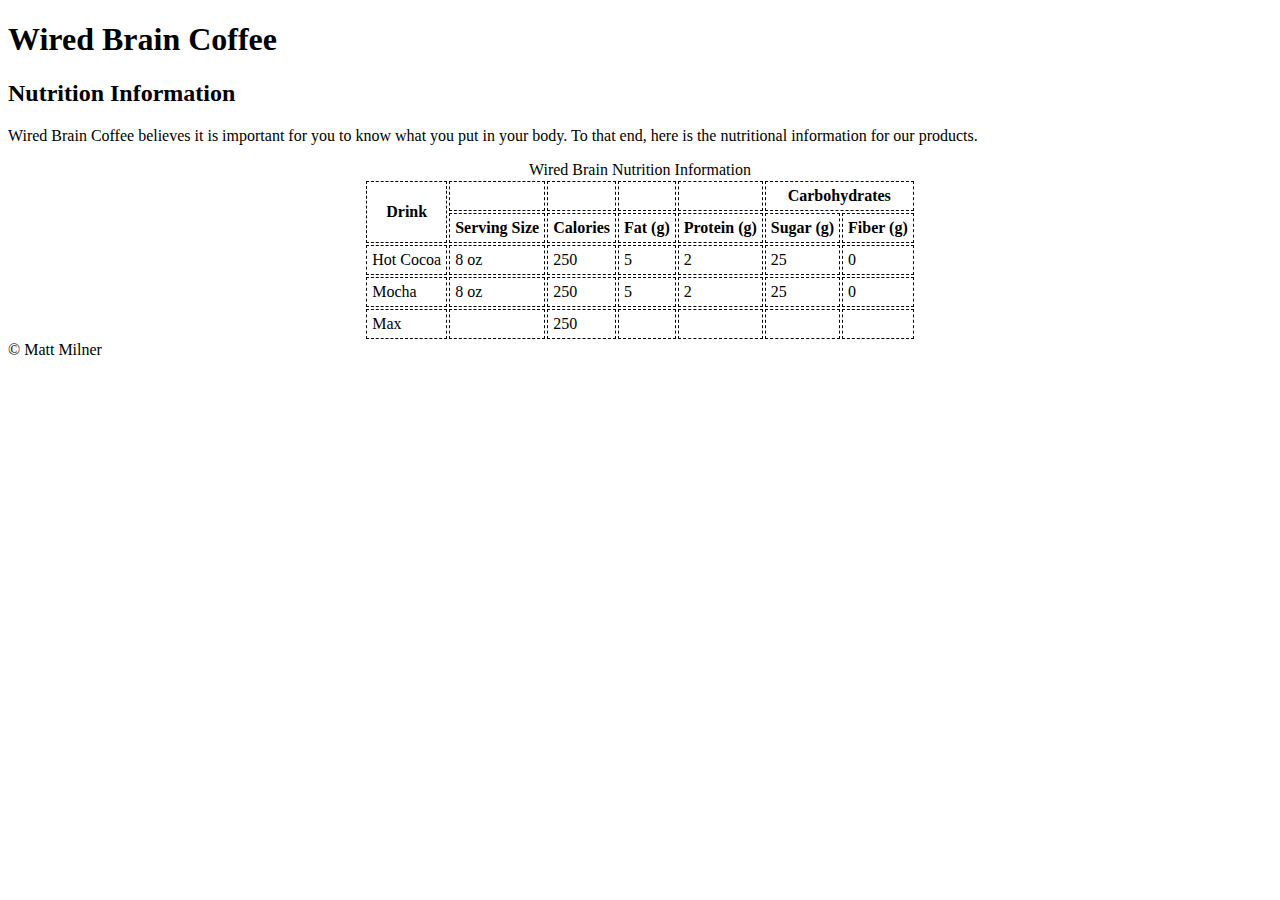
<file: m6/m6/end/content/nutrition.html>
<!DOCTYPE html>
<html lang="en">

<head>
    <meta charset="UTF-8">
    <meta name="viewport" content="width=device-width, initial-scale=1.0">
    <meta http-equiv="X-UA-Compatible" content="ie=edge">
    <title>Wired Brain Coffee - Nutrition Information</title>

    <style>
        table {
            /* try with one margin set to 0 and the other at auto. */
            margin-left:auto;
            margin-right:auto;
        }
        
        td, th {
            border-width: 1px;
            border-style:dashed;
            padding: 5px;
            /*Notice the margin doesn't do anythign to our display */
            margin: 100px;
        }
    </style>
</head>

<body>

    <header>
        <h1>Wired Brain Coffee</h1>
        <h2>Nutrition Information</h2>
    </header>

    <section id="nutrition">
        <p>
            Wired Brain Coffee believes it is important for you to know what you put in your body.
            To that end, here is the nutritional information for our products.
        </p>

        <table >
            <caption>Wired Brain Nutrition Information</caption>
            <thead>
                    <tr>
                            <th rowspan="2">Drink</th>
                            <th></th>
                            <th></th>
                            <th></th>
                            <th></th>
                            <th colspan="2">Carbohydrates</th>
                            
                        </tr>
                <tr>
                    <!--<th>Drink</th>-->
                    <th>Serving Size</th>
                    <th>Calories</th>
                    <th>Fat (g)</th>
                    <th>Protein (g)</th>
                    <th>Sugar (g)</th>
                    <th>Fiber (g)</th>
                </tr>
            </thead>
            <tbody>
                <tr>
                        <td>Hot Cocoa</td>
                        <td>8 oz</td>
                        <td>250</td>
                        <td>5</td>
                        <td>2</td>
                        <td>25</td>
                        <td>0</td>
                </tr>
                <tr>
                        <td>Mocha</td>
                        <td>8 oz</td>
                        <td>250</td>
                        <td>5</td>
                        <td>2</td>
                        <td>25</td>
                        <td>0</td>
                </tr>
            </tbody>
            <tfoot>
                <tr>
                    <td>Max</td>
                    <td></td>
                    <td>250</td>
                    <td></td>
                    <td></td>
                    <td></td>
                    <td></td>
                </tr>
            </tfoot>
        </table>
        
    </section>

    <footer>
        &copy; Matt Milner
    </footer>
</body>

</html>
</file>
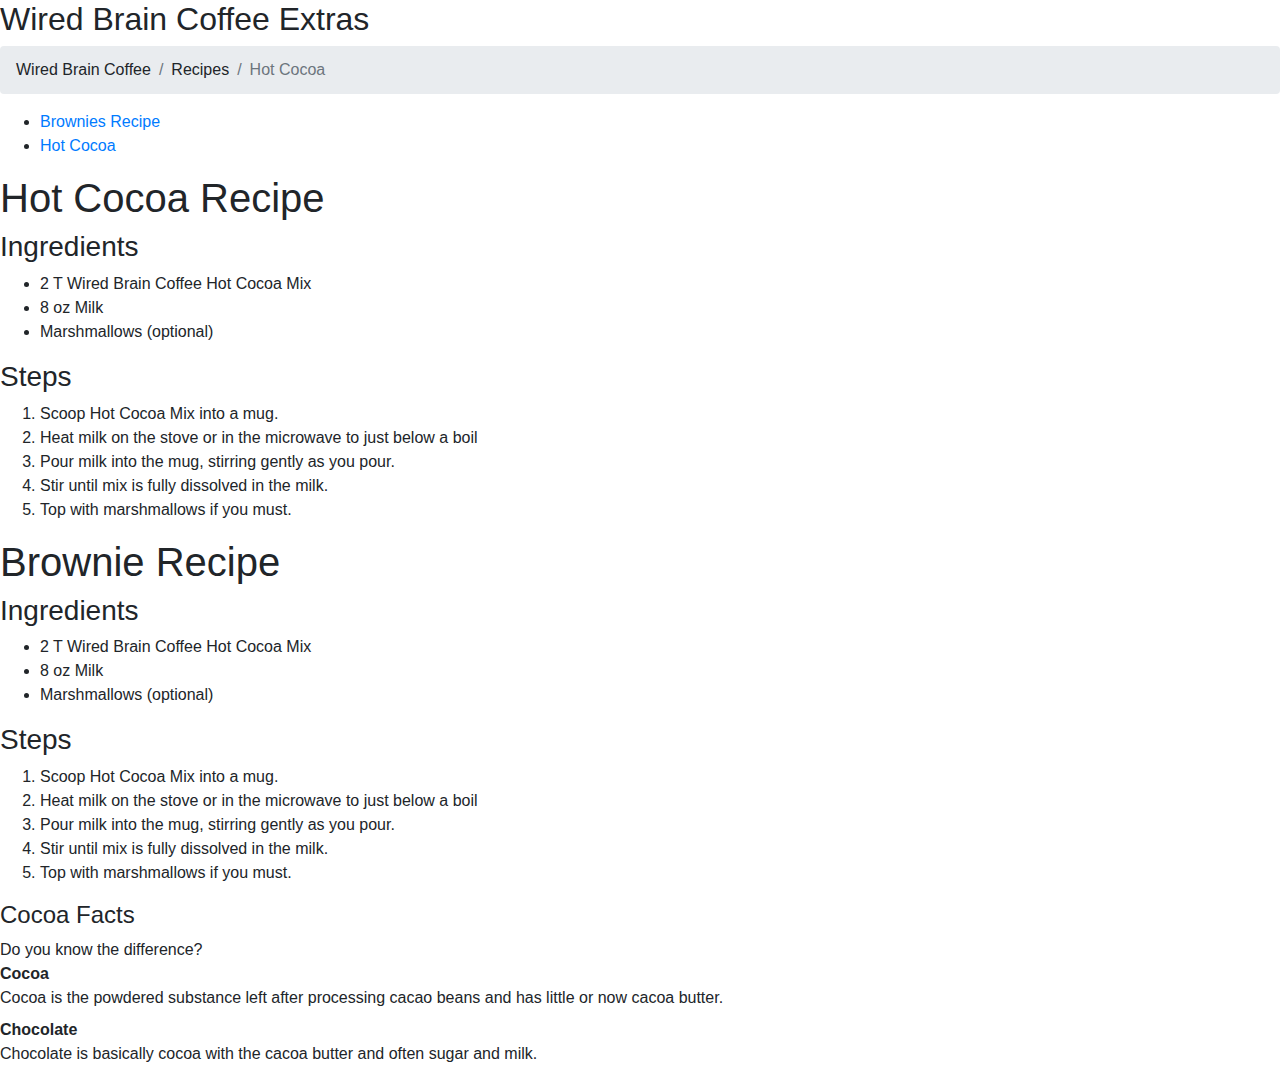
<file: m6/m6/end/content/recipes.html>
<!DOCTYPE html>
<html lang="en">
<head>
    <meta charset="UTF-8">
    <meta name="viewport" content="width=device-width, initial-scale=1.0">
    <meta http-equiv="X-UA-Compatible" content="ie=edge">
    <title>Hot Cocoa Recipe</title>
    <link rel="stylesheet" href="https://stackpath.bootstrapcdn.com/bootstrap/4.3.1/css/bootstrap.min.css">

</head>
<body>
    <header>
        <h2>Wired Brain Coffee Extras</h2>
        <ol class="breadcrumb">
            <li class="breadcrumb-item">Wired Brain Coffee</li>
            <li class="breadcrumb-item">Recipes</li>
            <li class="breadcrumb-item active">Hot Cocoa</li>
        </ol>

        <nav>
                <ul>
                    <li><a href="#brownies">Brownies Recipe</a></li>
                    <li><a href="#cocoa">Hot Cocoa</a></li>
                </ul>
            </nav>
    </header>
    
        <a name="cocoa"></a>
        <h1>Hot Cocoa Recipe</h1>

        <h3>Ingredients</h3>
            <ul>
                <li>2 T Wired Brain Coffee Hot Cocoa Mix</li>
                <li>8 oz Milk</li>
                <li>Marshmallows (optional)</li>
            </ul>
        <h3>Steps</h3>
            <ol>
                <li>Scoop Hot Cocoa Mix into a mug.</li>
                <li>Heat milk on the stove or in the microwave to just below a boil</li>
                <li>Pour milk into the mug, stirring gently as you pour.</li>
                <li>Stir until mix is fully dissolved in the milk.</li>
                <li>Top with marshmallows if you must.</li>
            </ol>
   
            <div id="brownies">
                    <h1>Brownie Recipe</h1>

                    <h3>Ingredients</h3>
                        <ul>
                            <li>2 T Wired Brain Coffee Hot Cocoa Mix</li>
                            <li>8 oz Milk</li>
                            <li>Marshmallows (optional)</li>
                        </ul>
                    <h3>Steps</h3>
                        <ol>
                            <li>Scoop Hot Cocoa Mix into a mug.</li>
                            <li>Heat milk on the stove or in the microwave to just below a boil</li>
                            <li>Pour milk into the mug, stirring gently as you pour.</li>
                            <li>Stir until mix is fully dissolved in the milk.</li>
                            <li>Top with marshmallows if you must.</li>
                        </ol>
            </div>

    <section title="Interesting Cocoa Facts">
        <h4>Cocoa Facts</h4>
        <span>Do you know the difference?</span>

        <dl>
            <dt>Cocoa</dt>
            <dd>Cocoa is the powdered substance left after processing cacao beans and has little or now cacoa  butter.</dd>
            
            <dt>Chocolate</dt>
            <dd>Chocolate is basically cocoa with the cacoa butter and often sugar and milk.</dd>
        </dl>

    </section>
</body>
</html>
</file>
<file: Projects/ResponsiveWebDesign/PersonalPf.css>
body{
    background-color: rgb(136, 112, 69);
}

h1, h2{
    text-align: center;
    text-decoration-line: overline underline;
    color: cornsilk;
   
}

#welcome-section{
    height: 100vh;
}

.github,a {
    padding-bottom: 200px;
    text-align: center;
 
}

@media only screen and (max-width: 1000px) {
    body{
        background-color: chocolate;
        }
    }

nav li {
    display: inline-block;
    margin-left: 80px;

}

nav a {
    text-transform: uppercase;
}

nav {
    background-color: cornsilk;
    position: fixed;
    width: 100%;
    margin: 0 auto;

}
.container {
    width: 80%;
    height:10vh;
    margin: 0 auto;

}
img{
    border-radius: 50%;

}
.blackpanther {
    display: block;
    margin-left: auto;
    margin-right: auto;
}

.project-tile{
    text-transform: uppercase;
    border: dotted;
    padding: 100px 400px 300px 400px;
    
}

.project-tile li{
    border-bottom: solid;
    padding: 5em 5em 5em 5em;
    text-align: center;
}
</file>
<file: Projects/ResponsiveWebDesign/ProductLandingPage.css>
header {
    
    background-color: darkslategray;
    color: white;
    font-family: 'Exo 2', sans-serif;
    padding: 1em;
    width: 100%
  }
  header::after {
    clear: both;
    content: '';
    display: table;
  }
  
  #header-img {
    width: 90px;
    height: 60px;
    float: left;
    padding-left: 0%;
  }

  nav li{
      float: right;
      margin-right: 2em;
  }
body{

    background-color: darkolivegreen;
    text-align: center;
}
@media (max-height:900px){
    header{
        font-size: auto;
    }
}
.flex-container {
    display: inline-flex;

}

    p{
        background-color: darkslategray;
    }
   h1{
       background-color:rgb(119, 74, 40);
   }
   #header{
       border-style: double;
    
   }
}
</file>
<file: Projects/ResponsiveWebDesign/SurveyFormStyle.css>
body{
    background-color: black;
    text-align: center;
    color: white;
}

h1 {
    text-decoration: underline; 
    font-family: 'Times New Roman', Times, serif;
    font-weight: 900px;
    background-color: white;
    color: black;

}
p {
    background-color: grey;
    font-weight: 700px;
    font-family: 'Lucida Sans', 'Lucida Sans Regular', 'Lucida Grande', 'Lucida Sans Unicode', Geneva, Verdana, sans-serif;
    background-color: white;
    color: black;
}
</file>
<file: Projects/ResponsiveWebDesign/TechnicalDoc.css>
html{
    color: navy;
    }

body{
    background-color: lightskyblue;
}

@media only screen and (max-width: 900px;)
    #navbar{
        position: fixed;

    }

    .nav-link{
        padding-top: 1em;
        padding-right: 0em;
        padding-bottom: 1em;
        padding-left: 0em;
    }
      
ul {
       list-style-type: square;
}
header {
    text-align: center;
    border-style: solid;

}

#navbar {
    padding-top: 2em;
    padding-right: 2em;
    padding-bottom: 2em;
    padding-left: 2em;
    position:fixed;
    width:25%;
    left:0%;
}

main#main-doc{
    grid-area:mainContent;
  } 

  div.main-body{
    display: grid;
    grid-template-columns: minmax(250px, auto)1fr;
    grid-template-areas:"navbar mainContent";
      grid-gap:20px;
  }
</file>
<file: m6/m6/begin/style.css>
/* place comments
Author:
Date:
Time:
Version:
*/

body{
background-color: lightblue;
}

section{
 background-color: chocolate;
}
    #testimonials{
        background-color: chocolate
    }
p{ 
    background-color: red;
}

.paragraph1{
    background-color: yellow;
}
ul{
    list-style: none;
    }
    ul li{
        display: inline-block;
        width: 200px;
        border-color: brown;
        border-style: groove;
        background-color: blanchedalmond;
border-left: 10px solid chocolate;
border-right: 10px solid chocolate;

        margin: 10px 20px 10px 5px;
        padding: 10px;
}
</file>
